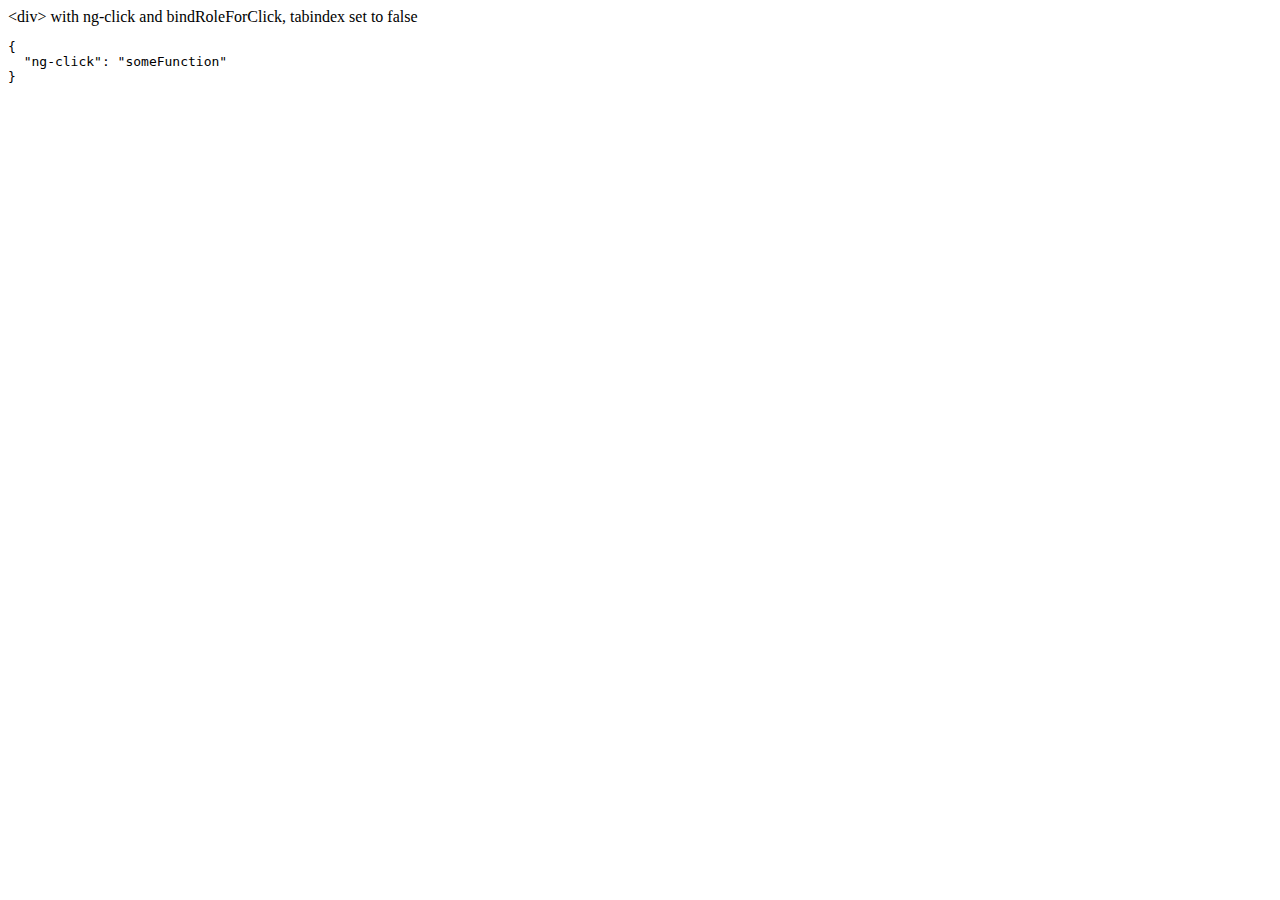
<file: exam/js/vendor/angular-1.7.7/docs/examples/example-accessibility-ng-click/index.html>
<!doctype html>
<html lang="en">
<head>
  <meta charset="UTF-8">
  <title>Example - example-accessibility-ng-click</title>
  

  <script src="../../../angular.min.js"></script>
  <script src="../../../angular-aria.js"></script>
  

  
</head>
<body ng-app="ngAria_ngClickExample">
   <div ng-click="someFunction" show-attrs>
   &lt;div&gt; with ng-click and bindRoleForClick, tabindex set to false
 </div>
<script>
 angular.module('ngAria_ngClickExample', ['ngAria'], function config($ariaProvider) {
   $ariaProvider.config({
     bindRoleForClick: false,
     tabindex: false
   });
 })
 .directive('showAttrs', function() {
   return function(scope, el, attrs) {
     var pre = document.createElement('pre');
     el.after(pre);
     scope.$watch(function() {
       var attrs = {};
       Array.prototype.slice.call(el[0].attributes, 0).forEach(function(item) {
         if (item.name !== 'show-attrs') {
           attrs[item.name] = item.value;
         }
       });
       return attrs;
     }, function(newAttrs, oldAttrs) {
       pre.textContent = JSON.stringify(newAttrs, null, 2);
     }, true);
   }
 });
</script>
</body>
</html>
</file>
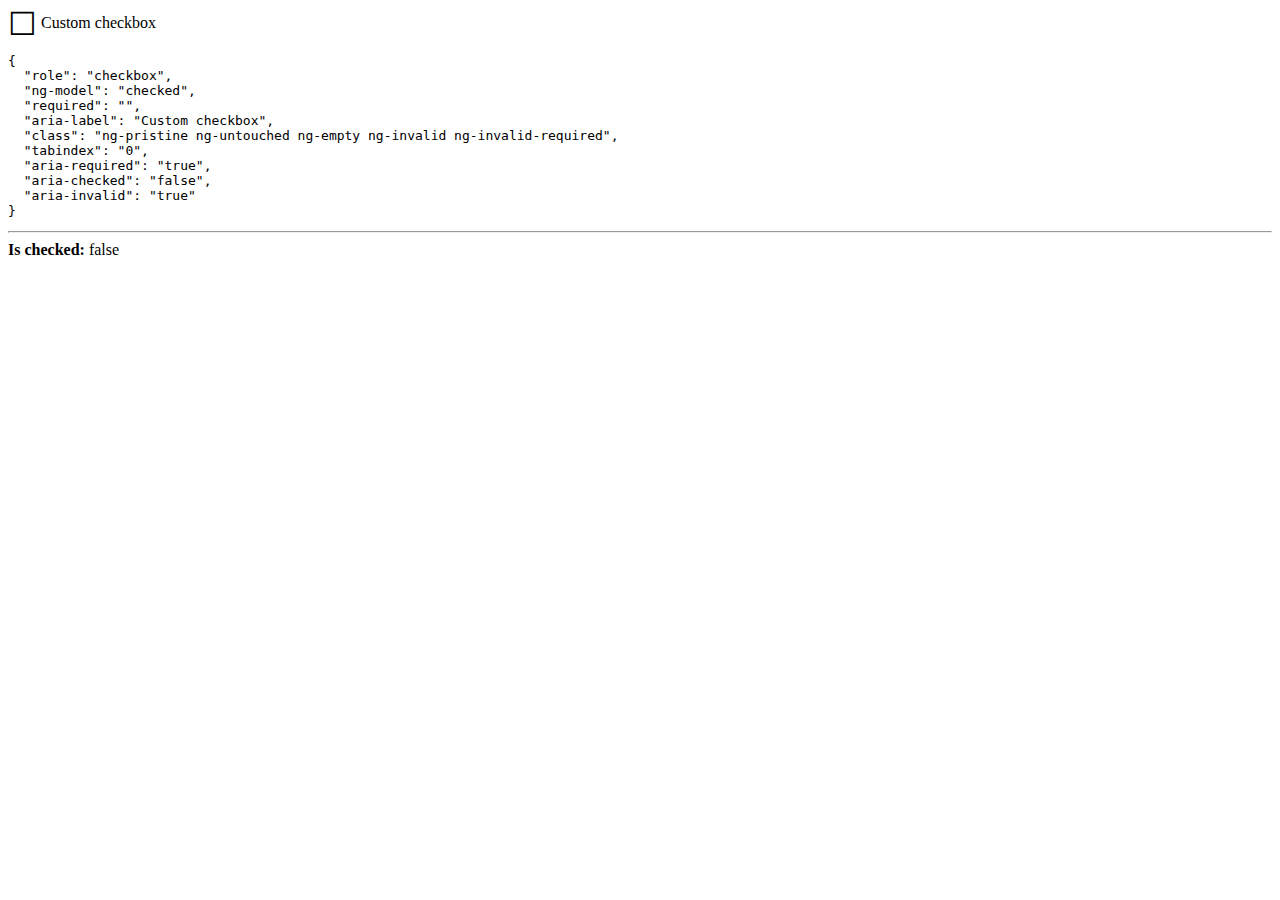
<file: exam/js/vendor/angular-1.7.7/docs/examples/example-accessibility-ng-model/index.html>
<!doctype html>
<html lang="en">
<head>
  <meta charset="UTF-8">
  <title>Example - example-accessibility-ng-model</title>
  <link href="style.css" rel="stylesheet" type="text/css">
  

  <script src="../../../angular.min.js"></script>
  <script src="../../../angular-aria.js"></script>
  <script src="script.js"></script>
  

  
</head>
<body ng-app="ngAria_ngModelExample">
  <form>
  <custom-checkbox role="checkbox" ng-model="checked" required
      aria-label="Custom checkbox" show-attrs>
    Custom checkbox
  </custom-checkbox>
</form>
<hr />
<b>Is checked:</b> {{ !!checked }}
</body>
</html>
</file>
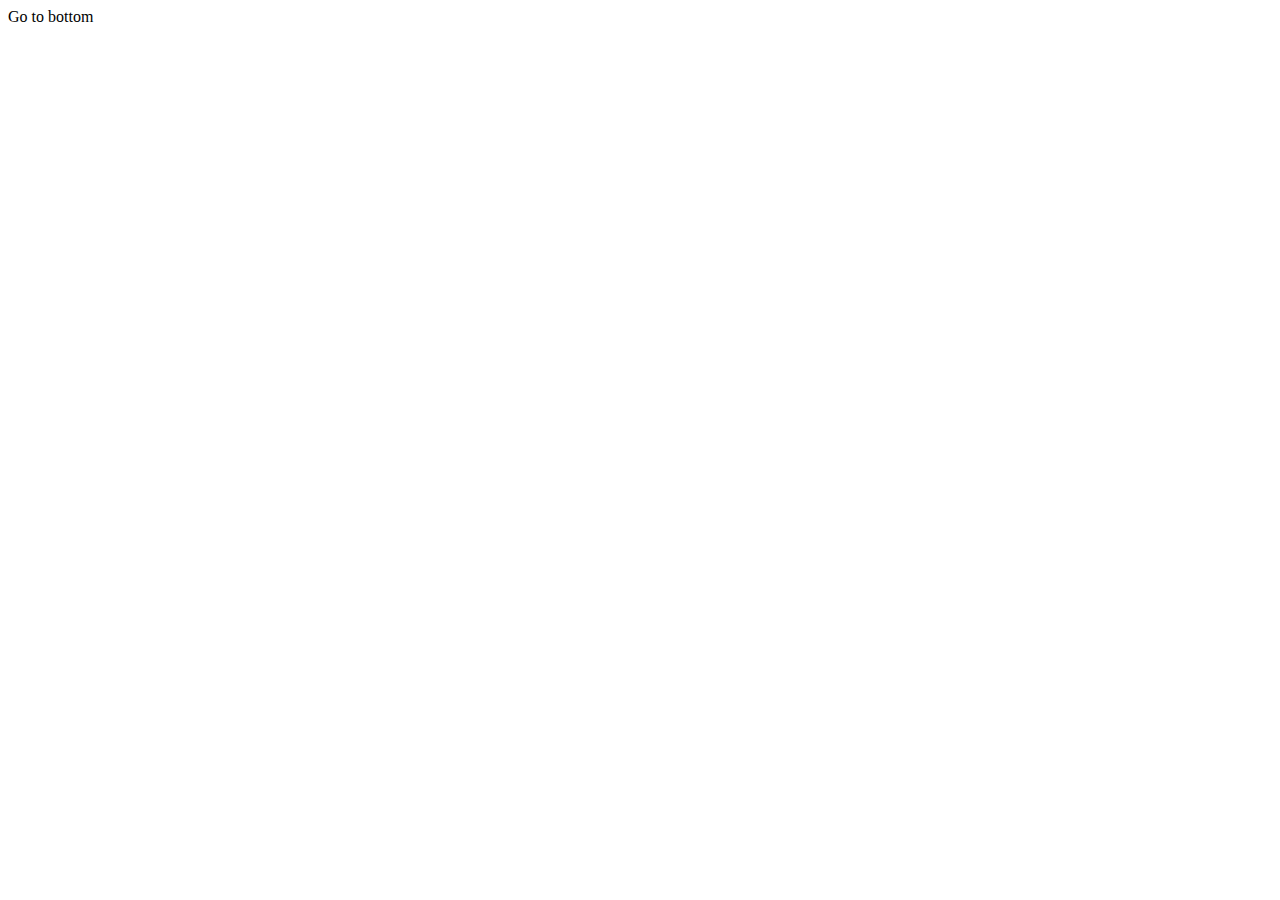
<file: exam/js/vendor/angular-1.7.7/docs/examples/example-anchor-scroll/index.html>
<!doctype html>
<html lang="en">
<head>
  <meta charset="UTF-8">
  <title>Example - example-anchor-scroll</title>
  <link href="style.css" rel="stylesheet" type="text/css">
  

  <script src="../../../angular.min.js"></script>
  <script src="script.js"></script>
  

  
</head>
<body ng-app="anchorScrollExample">
  <div id="scrollArea" ng-controller="ScrollController">
  <a ng-click="gotoBottom()">Go to bottom</a>
  <a id="bottom"></a> You're at the bottom!
</div>
</body>
</html>
</file>
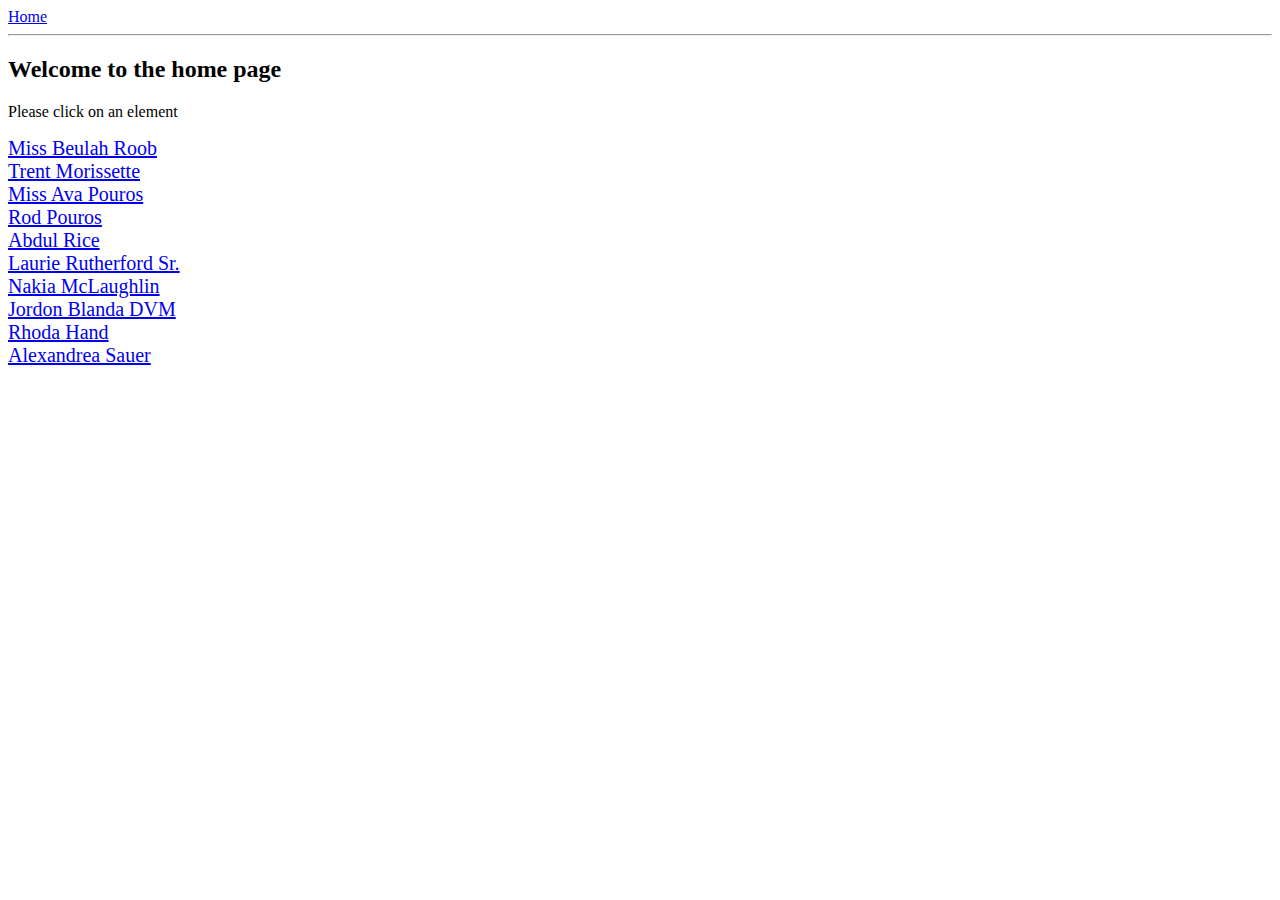
<file: exam/js/vendor/angular-1.7.7/docs/examples/example-anchoringExample/index.html>
<!doctype html>
<html lang="en">
<head>
  <meta charset="UTF-8">
  <title>Example - example-anchoringExample</title>
  <link href="animations.css" rel="stylesheet" type="text/css">
  

  <script src="../../../angular.min.js"></script>
  <script src="../../../angular-animate.js"></script>
  <script src="../../../angular-route.js"></script>
  <script src="script.js"></script>
  

  
</head>
<body ng-app="anchoringExample">
  <a href="#!/">Home</a>
<hr />
<div class="view-container">
  <div ng-view class="view"></div>
</div>
</body>
</html>
</file>
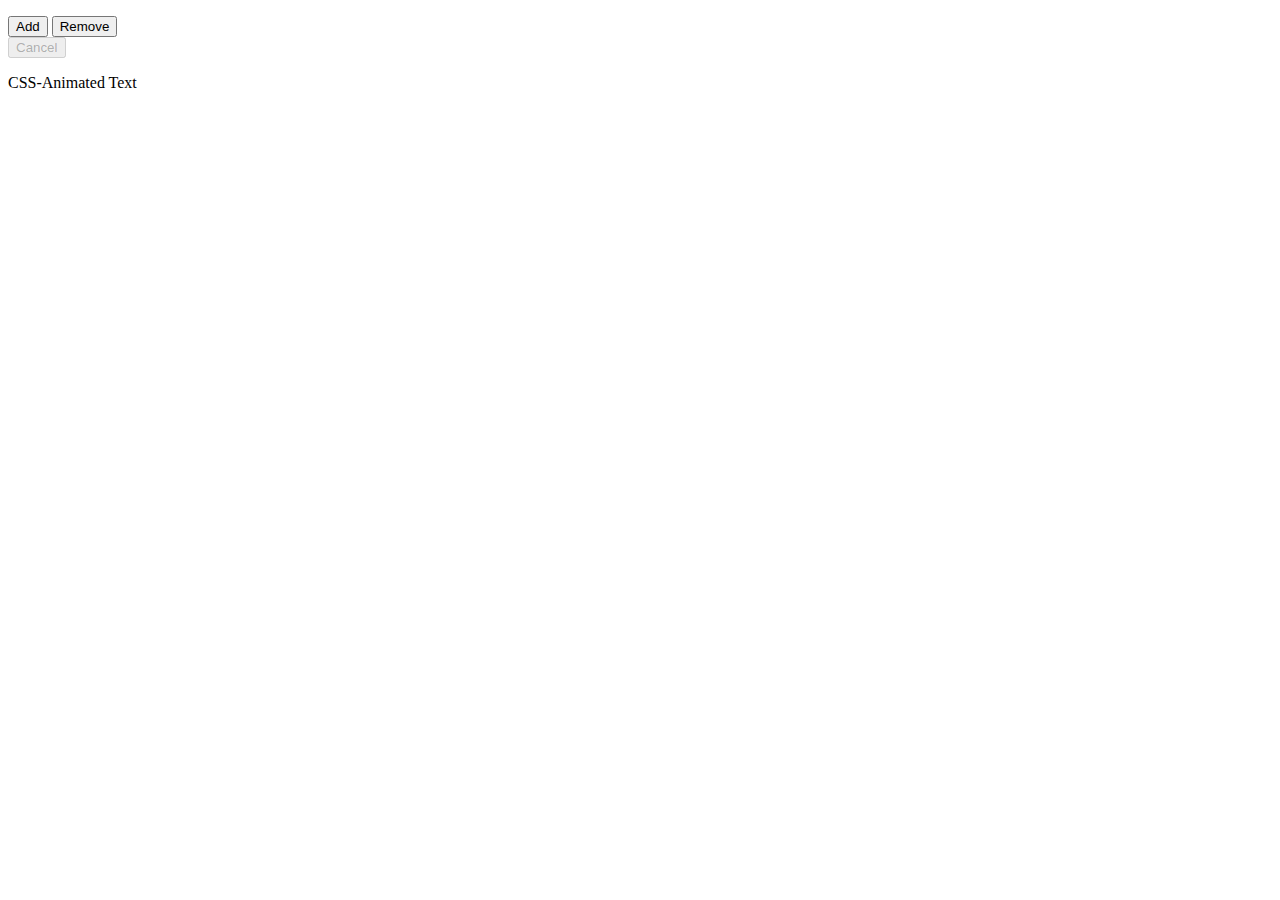
<file: exam/js/vendor/angular-1.7.7/docs/examples/example-animate-cancel/index.html>
<!doctype html>
<html lang="en">
<head>
  <meta charset="UTF-8">
  <title>Example - example-animate-cancel</title>
  <link href="style.css" rel="stylesheet" type="text/css">
  

  <script src="../../../angular.min.js"></script>
  <script src="../../../angular-animate.js"></script>
  <script src="app.js"></script>
  

  
</head>
<body ng-app="animationExample">
  <cancel-example></cancel-example>
</body>
</html>
</file>
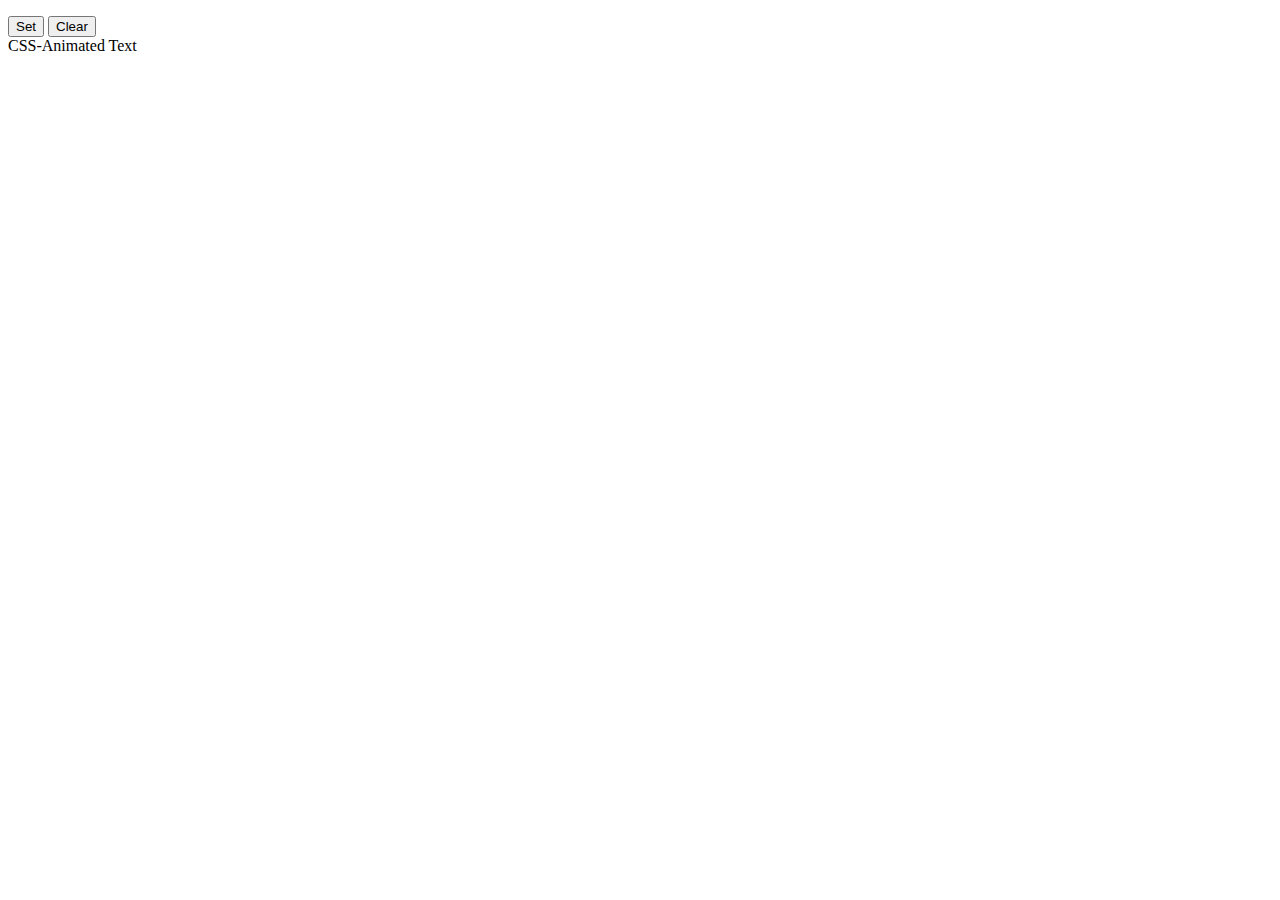
<file: exam/js/vendor/angular-1.7.7/docs/examples/example-animate-css-class/index.html>
<!doctype html>
<html lang="en">
<head>
  <meta charset="UTF-8">
  <title>Example - example-animate-css-class</title>
  <link href="style.css" rel="stylesheet" type="text/css">
  

  <script src="../../../angular.min.js"></script>
  <script src="../../../angular-animate.js"></script>
  

  
</head>
<body ng-app="ngAnimate">
  <p>
  <button ng-click="myCssVar='css-class'">Set</button>
  <button ng-click="myCssVar=''">Clear</button>
  <br>
  <span ng-class="myCssVar">CSS-Animated Text</span>
</p>
</body>
</html>
</file>
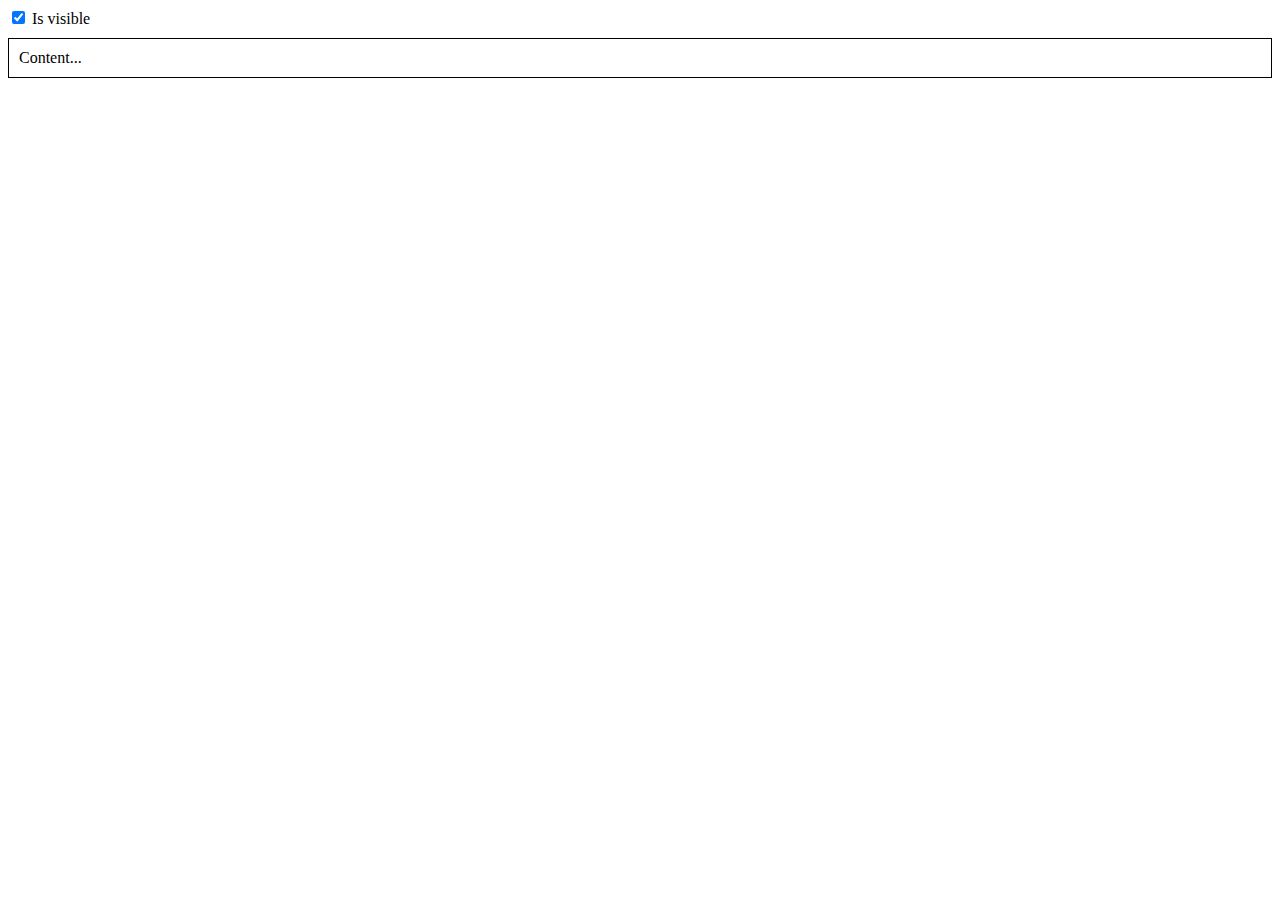
<file: exam/js/vendor/angular-1.7.7/docs/examples/example-animate-ng-show/index.html>
<!doctype html>
<html lang="en">
<head>
  <meta charset="UTF-8">
  <title>Example - example-animate-ng-show</title>
  <link href="animations.css" rel="stylesheet" type="text/css">
  

  <script src="../../../angular.min.js"></script>
  <script src="../../../angular-animate.js"></script>
  

  
</head>
<body ng-app="ngAnimate">
  <div ng-init="checked = true">
  <label>
    <input type="checkbox" ng-model="checked" />
    Is visible
  </label>
  <div class="content-area sample-show-hide" ng-show="checked">
    Content...
  </div>
</div>
</body>
</html>
</file>
<file: exam/js/vendor/angular-1.7.7/docs/examples/example-accessibility-ng-model/style.css>
custom-checkbox {
  cursor: pointer;
  display: inline-block;
}

custom-checkbox .icon:before {
  content: '\2610';
  display: inline-block;
  font-size: 2em;
  line-height: 1;
  speak: none;
  vertical-align: middle;
}

custom-checkbox.checked .icon:before {
  content: '\2611';
}
</file>
<file: exam/js/vendor/angular-1.7.7/docs/examples/example-anchor-scroll/style.css>
#scrollArea {
  height: 280px;
  overflow: auto;
}

#bottom {
  display: block;
  margin-top: 2000px;
}
</file>
<file: exam/js/vendor/angular-1.7.7/docs/examples/example-animate-cancel/style.css>
.red-add, .red-remove {
  transition: all 4s cubic-bezier(0.250, 0.460, 0.450, 0.940);
}

.red,
.red-add.red-add-active {
  color: #FF0000;
  font-size: 40px;
}

.red-remove.red-remove-active {
  font-size: 10px;
  color: black;
}
</file>
<file: exam/js/vendor/angular-1.7.7/docs/examples/example-animate-css-class/style.css>
.css-class-add, .css-class-remove {
  transition: all 0.5s cubic-bezier(0.250, 0.460, 0.450, 0.940);
}

.css-class,
.css-class-add.css-class-add-active {
  color: red;
  font-size: 3em;
}

.css-class-remove.css-class-remove-active {
  font-size: 1em;
  color: black;
}
</file>
<file: exam/js/vendor/angular-1.7.7/docs/examples/example-animate-ng-show/animations.css>
.content-area {
  border: 1px solid black;
  margin-top: 10px;
  padding: 10px;
}

.sample-show-hide {
  transition: all linear 0.5s;
}
.sample-show-hide.ng-hide {
  opacity: 0;
}
</file>
<file: exam/js/vendor/angular-1.7.7/docs/examples/example-anchoringExample/animations.css>
.record {
  display:block;
  font-size:20px;
}
.profile {
  background:black;
  color:white;
  font-size:100px;
}
.view-container {
  position:relative;
}
.view-container > .view.ng-animate {
  position:absolute;
  top:0;
  left:0;
  width:100%;
  min-height:500px;
}
.view.ng-enter, .view.ng-leave,
.record.ng-anchor {
  transition:0.5s linear all;
}
.view.ng-enter {
  transform:translateX(100%);
}
.view.ng-enter.ng-enter-active, .view.ng-leave {
  transform:translateX(0%);
}
.view.ng-leave.ng-leave-active {
  transform:translateX(-100%);
}
.record.ng-anchor-out {
  background:red;
}
</file>
